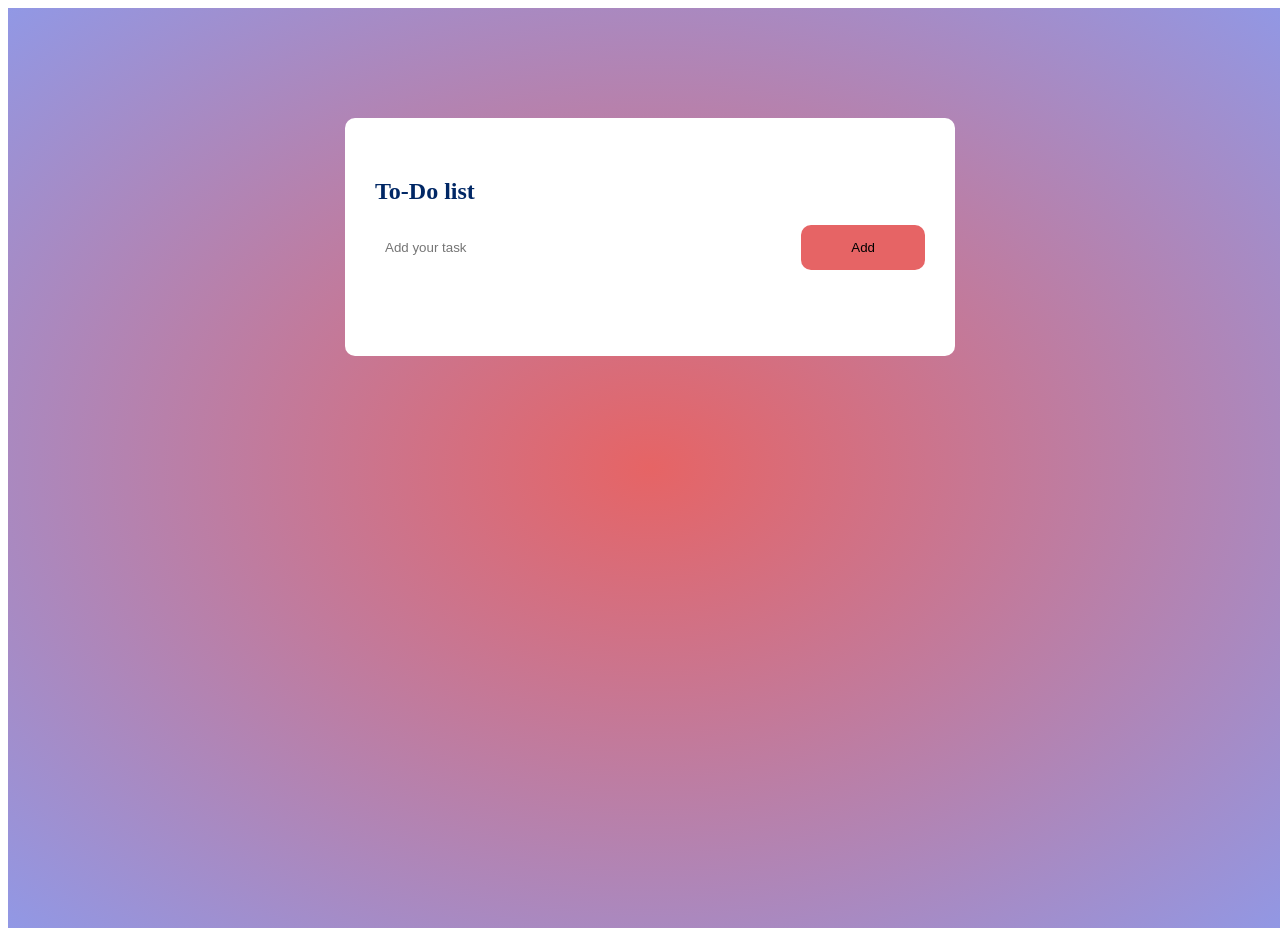
<file: index.html>
<!DOCTYPE html>
<html>
    <head>
    
    <link rel="stylesheet" href="style.css">

    </head>

    <body>
        <div class="container">

        <div class="todo-app">
              <h2>To-Do list</h2>
                <div class="task-bar">
                    <input id="task-input" type="text" placeholder="Add your task" />
                    <button id="add">Add</button>
                  
                </div>

                
                <ul>

                </ul>

       
            </div>
        </div>

      

        <script>

            let addItem = document.getElementById('add'); //NodeObject button
            //let Collection = document.getElementsByTagName("input"); // htmlCollecton  
            
            //let UlList = document.getElementsByTagName('ul'); 
            let UlNodeObject = document.querySelector('ul'); 
        
            //let UlNodeObject = UlList[0]; 
            
            let inputNode = document.querySelector('input'); // nodeObject Element

            
            //let userInput = inputNode.value; //string 
            //console.log('user input', userInput); 


            let arrayInput = []; 
            //let xbutton = document.createElement('span'); 


            //let userInput = inputNode.value; //string

            const addTask = () => {
                let userInput = inputNode.value; //string
                arrayInput.push(userInput); 
                //console.log('array', arrayInput); 
                inputNode.value = ''; 
                render(); 
            }
            
            const render = () => {
                UlNodeObject.innerHTML = ""; 

                arrayInput.forEach((item, index, arrayInput) => {
                    console.log()

                    let list = document.createElement('li');

                    let textNodeObject = document.createTextNode(item); 
                    list.appendChild(textNodeObject); 
                    //console.log('textNodeObject',textNodeObject); 

                    UlNodeObject.appendChild(list);
                    
                    let xbutton = document.createElement('span'); 
                    xbutton.textContent = '\u00d7';
                    list.appendChild(xbutton); 
                    xbutton.classList.add('cancel');
                    
                    xbutton.addEventListener('click', (event) => {
                        event.stopPropagation(); 
                        arrayInput.splice(index,1); 
                        render();       
    
                }); 
                list.addEventListener('click', () => list.classList.toggle('complete'));
                //list.style.listStyleType = "none";  


                 }); 


                }; 


            addItem.addEventListener('click', () => {
                if (inputNode.value.trim() === '') return; 
                addTask();
            });
            
            inputNode.addEventListener('keydown', (event) =>{
                if (inputNode.value.trim() === '') return;
                else if (event.key === 'Enter') {
                    addTask()
                }

               });    
               
            

        </script>
    </body>



</html>
</file>
<file: style.css>
.container{
    width:100%; 
    min-height:100vh; 
    background:radial-gradient(#e66465, #9198e5);
    padding:10px; 
}
.todo-app{
    width:100%; 
    max-width:550px; 
    background:#fff;
    margin: 100px auto 20px; 
    padding:40px 30px 70px; 
    border-radius: 10px; 
}

.todo-app h2 { 
    color:#002765; 
    display: flex; 
    align-items: center; 
    margin-bottom: 20px;
}
.task-bar{
    display: flex;
    align-items: center;
    justify-content:space-between;
}
input{
    flex:1; 
    border: none;
    outline:none; 
    padding:10px;
}

#add{
    background: #e66465; 
    border: none; 
    outline:none;
    padding: 15px 50px; 
    border-radius: 10px; 
     
}
.cancel{
    color:red; 
    position:absolute; 
    left: 420px; 
    width:35px; 
    text-align:center; 
    padding:0px; 
    cursor:pointer; 
      
}

li {
    margin:20px; 
    position: relative; 
 
}
ul li{
    list-style:none; 
    position:relative; 
    padding-left:40px; 
    text-align:justify  

}

ul li::before{
    content:""; 
    position:absolute; 
    width:24px; 
    height: 24px; 
    top:10%; 
    left:0px; 
    background-image: url(unchecked.png); 
    background-size:cover; 
    background-position:center; 

}
.complete{
    color:#555; 
}

ul li.complete::before{
    background-image: url(checked.png)
}
</file>
<file: todo.css>
.container{
    width:100%; 
    min-height:100vh; 
    background:radial-gradient(#e66465, #9198e5);
    padding:10px; 
}
.todo-app{
    width:100%; 
    max-width:550px; 
    background:#fff;
    margin: 100px auto 20px; 
    padding:40px 30px 70px; 
    border-radius: 10px; 
}

.todo-app h2 { 
    color:#002765; 
    display: flex; 
    align-items: center; 
    margin-bottom: 20px;
}
.task-bar{
    display: flex;
    align-items: center;
    justify-content:space-between;
}
input{
    flex:1; 
    border: none;
    outline:none; 
    padding:10px;
}

#add{
    background: #e66465; 
    border: none; 
    outline:none;
    padding: 15px 50px; 
    border-radius: 10px; 
     
}
.cancel{
    color:red; 
    position:absolute; 
    left: 420px; 
    width:35px; 
    text-align:center; 
    padding:0px; 
    cursor:pointer; 
      
}

li {
    margin:20px; 
    position: relative; 
 
}
</file>
